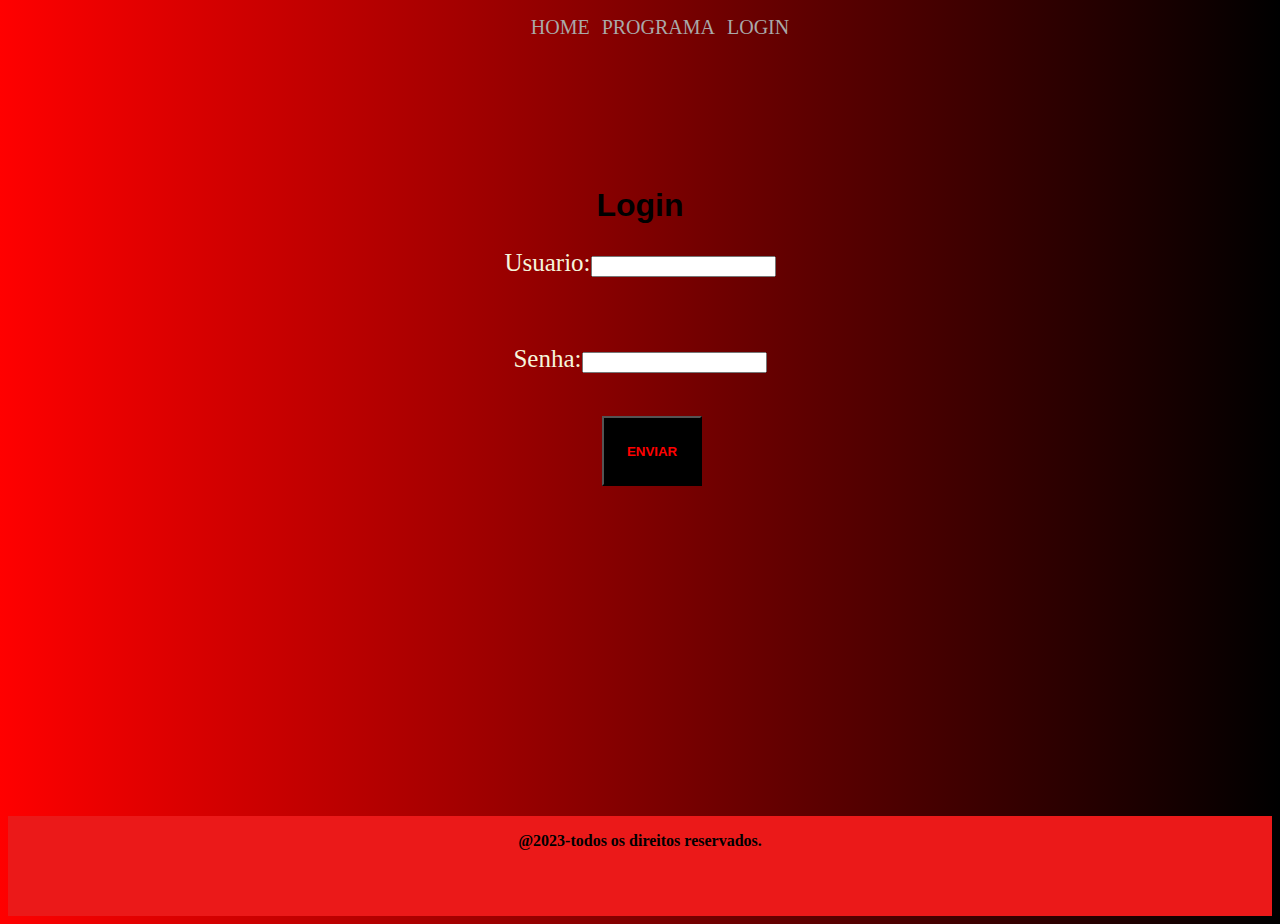
<file: login.html>
<!DOCTYPE html>
<html lang="pt-br">
<head>
    <meta charset="UTF-8">
    <meta http-equiv="X-UA-Compatible" content="IE=edge">
    <meta name="viewport" content="width=device-width, initial-scale=1.0">
    <link rel="stylesheet" href="style.css"/>
    <title>Login</title>
</head>
<body>

    <div class="container"> 
            <nav id="menu">
                <ul>
                    <li><a href="index.html">Home</a></li>
                    <li><a href="programa.html">Programa</a></li>
                    <li><a href="login.html">Login</a></li>
                </ul>
            </nav>

            <h1>Login</h1>

            <form>
                <p>Usuario:<input type="text" id="usuario" required></p><br>
                <p>Senha:<input type="password" id="senha" required></p><br>
                <input type="submit" value="enviar" id="Login" onclick="validar()"/>
            </form>
            
    </div>
    <footer>
        @2023-todos os direitos reservados.
    </footer>


    <script src="script.js"></script>
</body>
</html>
</file>
<file: style.css>
body{
    background-image: linear-gradient(to right, red, black);
}

.container{
    width: 100%;
    height: 800px;
    margin: auto;
}

#menu{
    width: 100%;
    height: 150px;
    text-align: center;
}

#menu ul li{
    list-style: none;
    display: inline;
    padding: 4px;
}

#menu ul li a{
    font-size: 20px;
    text-transform: uppercase;
    color: darkgray;
    text-decoration: none;
}

#menu ul li a:hover{
    background-color: rgb(236, 245, 245);
    color: black;
    padding: 4px;
}

h1,h2,h3{
    font-family: arial;
    font-weight: bold;
    text-align: center;
}

footer{
    width: 100%;
    height: 100px;
    background-color: rgb(235, 25, 25);
    text-align: center;
    line-height: 50px;
    font-weight: bold;
}

/*login*/

p{
    font-size: 25px;
    color: beige;
    text-align: center;
}

#Login{
    width: 100px;
    height: 70px;
    background-color: black;
    color: red;
    text-transform: uppercase;
    font-weight: bold;
    margin-left: 47%;
}
</file>
